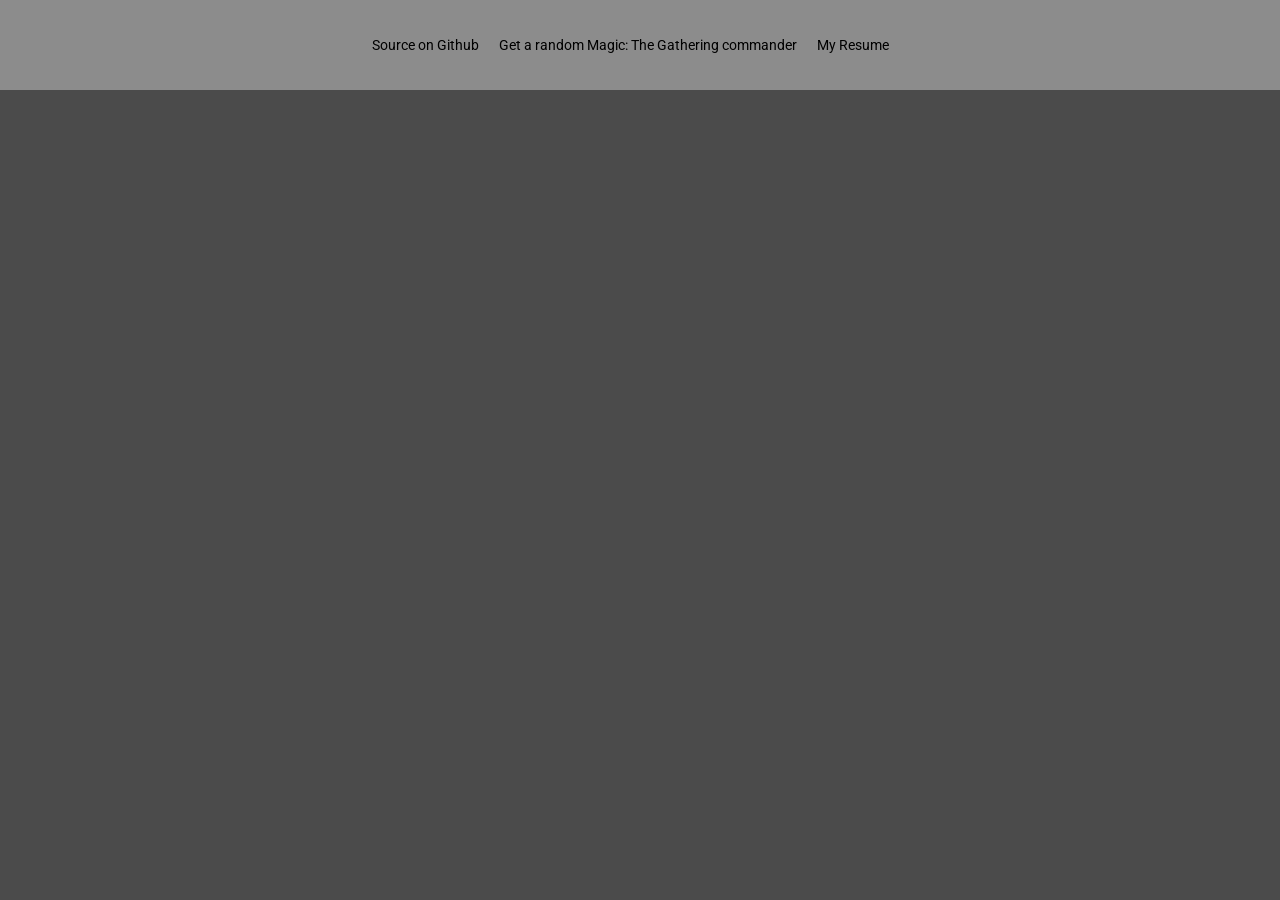
<file: randomcommander.html>
<head>
    <link rel="stylesheet" href="./style.css" type="text/css">
    <link rel="preconnect" href="https://fonts.gstatic.com">
    <link href="https://fonts.googleapis.com/css2?family=Roboto:wght@900&display=swap" rel="stylesheet"> 
</head>
<html>
    <body style="background-color: #4B4B4B;overflow: hidden;" onload="transitionScreen()" onresize="preventColorOverlap()">
        <div style="width: 100%;display: flex;justify-content: center;">
            <div id="warning" class="warning" style="top: -30px;">
                <span>Select one or more colors</span>
            </div>
        </div>
        <div id="loadingCover" class="loadingCover">
            <div class="loadingSpinner"></div>
        </div>
        <div class="header">
            <div style="display: flex;justify-content: space-evenly;align-items: center;">
                <span class="headerSpanLink">Source on Github</span> <span>Get a random Magic: The Gathering commander</span> <span class="headerSpanLink">My Resume</span>
            </div>
        </div>
        <div id="colorsSection" class="page">
            <div id="colorless-container" class="colorless">
                <span id="colorless" onclick="colorlessButton()">
                    <img src="./icons/C.svg" draggable="false">
                </span>
            </div>
            <div id="symbols" class="symbols">
                <span id="0" onclick="select(0)">
                    <img src="./icons/W.svg" draggable="false">
                </span>
                <span id="1" onclick="select(1)">
                    <img src="./icons/U.svg" draggable="false">
                </span>
                <span id="2" onclick="select(2)">
                    <img src="./icons/B.svg" draggable="false">
                </span>
                <span id="3" onclick="select(3)">
                    <img src="./icons/R.svg" draggable="false">
                </span>
                <span id="4" onclick="select(4)">
                    <img src="./icons/G.svg" draggable="false">
                </span>
            </div>

            <p id="name" class="nameText">Choose one or more colors</p>
            <div class="commanderWrapper">
                <div class="inputWrapper">
                    <span id="plus" class="inputSpinner" onmouseenter="clearTimeout(spinnerTimer)" onmouseleave="spinnerTimer = setTimeout(hideSpinners, 3000)" onclick="changeNumber('up')">+</span>
                    <input type="number" onclick="moveSpinners()" onmouseenter="clearTimeout(spinnerTimer)" onmouseleave="spinnerTimer = setTimeout(hideSpinners, 3000)" onchange="if(value == 1){document.getElementById('pluralToggle').textContent='Commander&nbsp;'}else{document.getElementById('pluralToggle').textContent='Commanders'}" id="number" class="commanderInput" value="3" min="1" max="6" readonly>
                    <span id="minus" class="inputSpinner" style="font-size: 30px;" onmouseenter="clearTimeout(spinnerTimer)" onmouseleave="spinnerTimer = setTimeout(hideSpinners, 3000)" onclick="changeNumber('down')">-</span>
                </div>
                <button id="commanderButton" class="commanderButton" onclick="getCommanders(selection)">Get &nbsp;&nbsp;&nbsp; random <span id="pluralToggle">Commanders</span></button>
            </div>
            <button id="randomButton" class="commanderButton" onclick="randomColors()">Choose random colors for me</button>

        </div>
        <div id="cardWrapper" style="position: fixed;width: 100%;height: 100%;top: 200%;transition: top 1s ease-in-out;overflow-y: scroll;">
            <div style="display: flex;justify-content: center;width: 100%;">
                <button class="commanderButton" style="margin-top: 7%;" onclick="transitionScreen();document.getElementById('commanderButton').disabled = false;">Back to color select</button>
            </div>
            <div style="z-index: 99;" id="cardFlex" class="cards">
                <!-- Cards go here -->
            </div>
        </div>
        <script src="./script.js"></script>
        <!-- <script src="./jquery-3.6.0.js"></script> -->
    </body>
</html>
</file>
<file: style.css>
input::-webkit-outer-spin-button,
input::-webkit-inner-spin-button {
  -webkit-appearance: none;
  margin: 0;
}

input[type=number] {
    -moz-appearance: textfield;
  }

.warning {
    display: flex;
    position: absolute;
    justify-content: center;
    position: fixed;
    border-radius: 15px;
    background-color: rgb(235, 54, 63);
    width: 35%;
    height: 30px;
    z-index: 5;
    transition: top 0.5s ease-in-out;
}

.warning span {
    font: 24px 'Roboto', sans-serif;
    color: white;
}

.loadingCover {
    display: none;
    position: fixed;
    top: 0;
    left: 0;
    width: 100%;
    height: 100%;
    background: rgba(0,0,0,0.9);
    justify-content: center;
    align-items: center;
    z-index: 9;
}

.loadingSpinner {
    border: 16px solid #3498db;
    border-top: 16px solid #30fff5;
    border-radius: 50%;
    width: 100px;
    height: 100px;
    animation: spin 2s linear infinite;
}

.page {
    display: flex;
    position: relative;
    align-items: center;
    justify-content: center;
    flex-direction: column;
    transition: all 1s ease-in-out;
    top: 0;
    overflow: auto;
}

.header {
    display: flex;
    position: fixed;
    justify-content: space-evenly;
    background-color: #8C8C8C;
    width: 100%;
    height: 10%;
    min-height: 45px;
    top: 0px;
    left: 0px;
    z-index: 4;
}

.header span {
    color: black;
    font-family: 'Roboto', sans-serif;
    font-size: 14px;
    margin-right: 10px;
    padding-right: 10px;
}

.headerSpanLink {
    cursor: pointer;
    transition: color 0.5s ease-in-out;
}

.headerSpanLink:hover {
    color: white;
}

.header a {
    text-decoration: none;
}

.colorless {
    margin-top: 5%;
    cursor: pointer;
    user-select: none;
    -moz-user-select: none;
    -khtml-user-select: none;
}

.colorless img {
    width: 100px;
    height: 100px;
    border-radius: 50%;
    transition-property: box-shadow;
    transition-duration: 0.2s;
    transition-timing-function: ease-in-out;
    -webkit-user-drag: none;
}

.symbols {
    display: flex;
    margin-top: 2%;
    position: relative;
}

.symbols span {
    margin: 20px;
    cursor: pointer;
    user-select: none;
    -moz-user-select: none;
    -khtml-user-select: none;
}

.symbols img {
    width: 100px;
    height: 100px;
    border-radius: 50%;
    transition-property: box-shadow;
    transition-duration: 0.2s;
    transition-timing-function: ease-in-out;
}

.nameText {
    display: block;
    margin: 30px;
    overflow: visible;
    text-align: center;
    font-size: 100px;
    width: auto;
    height: auto;
    z-index: 2;
    font-family: 'Roboto', sans-serif;
    transition: color 0.2s;
    background-clip: text;
    -moz-background-clip: text;
    -webkit-background-clip: text;
}

.commanderWrapper {
    width: auto;
    height: auto;
}

.commanderButton {
    position: relative;
    cursor: pointer;
    background-color: transparent;
    border: transparent;
    height: auto;
    padding: 10px;
    width: auto;
    font-family: 'Roboto', sans-serif;
    font-size: 30px;
}

.commanderButton:hover {
    color: white;
    transition: color 1s;
}

.commanderInput {
    position: absolute;
    cursor: pointer;
    z-index: 3;
    background-color: #4B4B4B;
    border-color: transparent;
    border-radius: 10px;
    font-family: 'Roboto', sans-serif;
    font-size: 30px;
    width: 25px;
    outline: none;
    user-select: none;
    transition: color 0.5s ease-in-out;
}

.commanderInput:hover {
    color: white;
}

.inputSpinner {
    position: absolute;
    font-family: 'Roboto', sans-serif;
    font-size: 20px;
    text-align: center;
    width: 15px;
    left: 5px;
    top: 0px;
    transition: top 0.5s ease-in-out;
    cursor: pointer;
    user-select: none;
}

.inputSpinner:hover {
    color: white;
}

.inputWrapper {
    width: 25px;
    margin-top: 8px;
    margin-left: 65px;
    position: absolute;
}

.debugmodal {
    position: fixed;
    display: flex;
    flex-direction: column;
    height: auto;
    width: 300px;
    right: -300px;
    top: 100px;
    background-color: teal;
    transition: right 1s;
    overflow-wrap: break-word;
}

.debugmodal p {
    cursor: pointer;
    color: white;
    font-size: 30px;
    padding-left: 10px;
}

/* Classes pertaining to cards */

.cards {
    display: flex;
    flex-flow: row wrap;
    justify-content: space-evenly;
    margin-top: 20px;
    margin-left: 100px;
    margin-right: 100px;
    margin-bottom: 25px;
}

.cardholder {
    height: auto;
    width: auto;
    margin-left: 50px;
    margin-right: 50px;
    margin-bottom: 30px;
}

.card {
    max-width: 336px;
    max-height: 468px;
    border-radius: 21px; /*cuts off the white edges from scryfall cards*/
}

.doubleCard {
    background-color: transparent;
    width: 336px;
    height: 468px;
}
  
.doubleHolder {
    position: relative;
    width: 336px;
    height: 468px;
    transition: transform 0.6s;
    perspective: 1000px;
    margin-left: 50px;
    margin-right: 50px;
    margin-bottom: 30px;
}

.doubleHolder:hover .cardFront {
    transform: rotateY(-180deg);
}

.doubleHolder:hover .cardBack {
    transform: scaleX(1);
    perspective: 1000px;
}
  
.cardFront, .cardBack {
    position: absolute;
    width: 100%;
    height: 100%;
    -webkit-backface-visibility: hidden;
    backface-visibility: hidden;
    transition: transform 0.6s ease-in-out;
}

.cardBack {
    transform: rotateY(180deg);
}

.flipCard {
    transition: transform 0.6s ease-in-out;
}

.flipCard:hover {
    transform: rotateZ(180deg);
}

@keyframes spin {
    0% { transform: rotate(0deg); }
    100% { transform: rotate(360deg); }
  }
</file>
